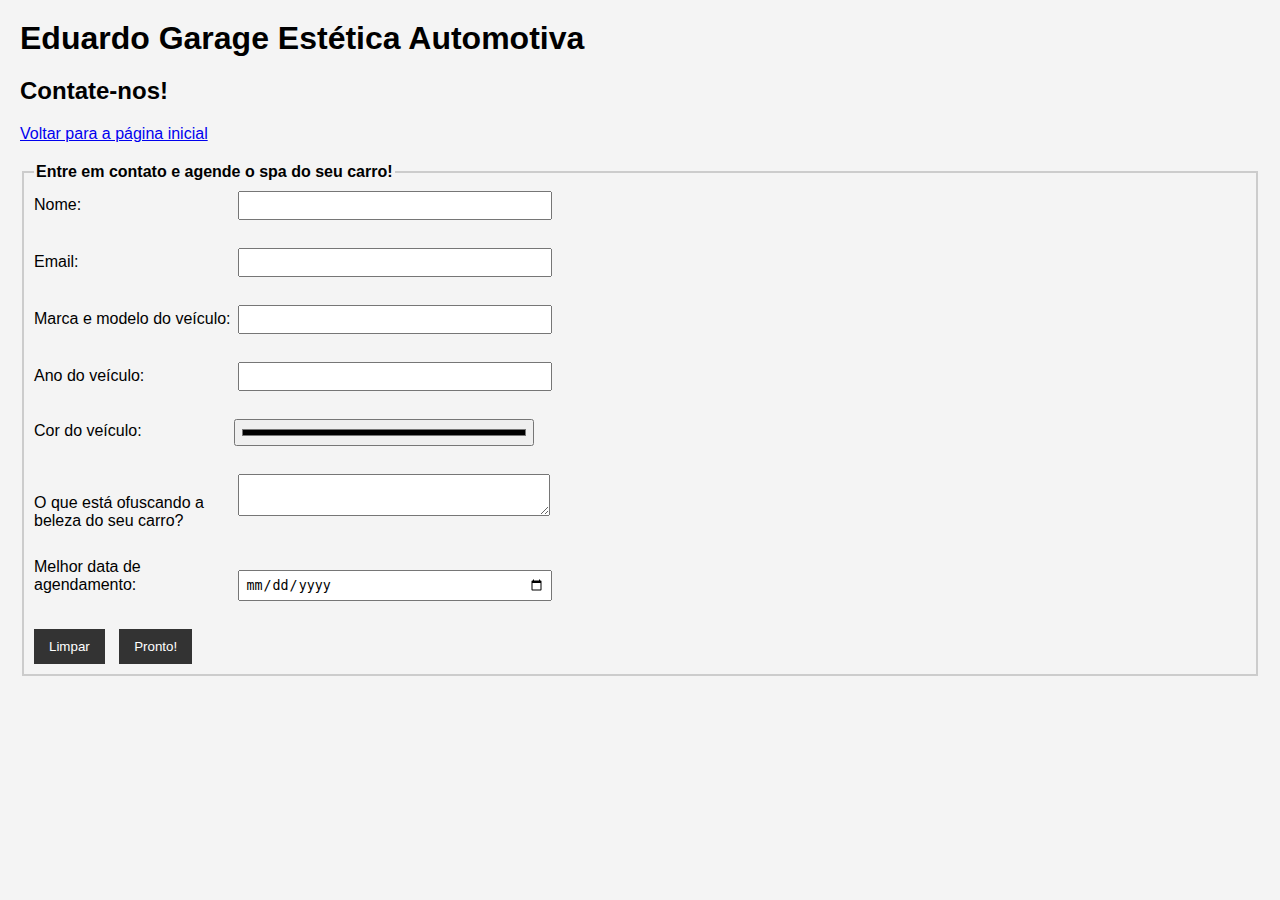
<file: contact-us.html>
<!DOCTYPE html>
<html lang="en">

<head>
    <meta charset="UTF-8">
    <meta name="viewport" content="width=device-width, initial-scale=1.0">
    <title>Eduardo Garage</title>
    <link rel="stylesheet" href="style.css">
</head>

<body>
    <header class="header">
        <h1>Eduardo Garage Estética Automotiva</h1>
        <h2>Contate-nos!</h2>
        <a href="/index.html">Voltar para a página inicial</a>
    </header>
    <main>
        <section>
            <fieldset class="formulario-contato">
                <legend>Entre em contato e agende o spa do seu carro!</legend>
                <div class="form">
                    <form name="formulario-de-cadastro" onsubmit="alert('Sua nave agradece');" autocomplete="off"
                        target="_blank" method="post" action="#">
                        <label>Nome:</label> <input type="text" name="name" /><br><br>
                        <label>Email:</label> <input type="email" name="email" /><br><br>
                        <label>Marca e modelo do veículo:</label> <input type="text" name="vehicle_model" /><br><br>
                        <label>Ano do veículo:</label> <input type="number" min="1950" max="2027"
                            name="vehicle_year" /><br><br>
                        <label>Cor do veículo: </label><input type="color" name="vehicle_color" /><br><br>
                        <label>O que está ofuscando a beleza do seu carro?</label>
                        <textarea type="text" name="message"></textarea> <br><br>
                        <label>Melhor data de agendamento: </label> <input type="date" name="appointment_date" /><br><br>
                        <button type="reset">Limpar</button>
                        <button type="submit">Pronto!</button>
                    </form>
                </div>
            </fieldset>
        </section>
    </main>
</body>
</file>
<file: style.css>
/* style.css */
    body {
        font-family: Arial, sans-serif;
        margin: 20px;
        background-color: #f4f4f4;
    }

    #parte-superior {
        background-color: #333;
        color: white;
        padding: 20px;
        text-align: left;
    }

    h1 {
        margin: 0;
    }

    #servicos {
        margin-top: 20px;
    }

    ul {
        list-style-type: square;
    }

    fieldset {
        margin-top: 20px;
        padding: 10px;
        border: 2px solid #ccc;
    }

    legend {
        font-weight: bold;
    }

    label {
        display: inline-block;
        width: 200px;
        margin-bottom: 10px;
    }

    input, textarea {
        width: 300px;
        padding: 5px;
        margin-bottom: 10px;
    }

    button {
        padding: 10px 15px;
        margin-right: 10px;
        background-color: #333;
        color: white;
        border: none;
        cursor: pointer;
    }

    button:hover {
        background-color: #555;
    }

/* w3schools.com/tags/ref_colornames.asp -->*/
</file>
